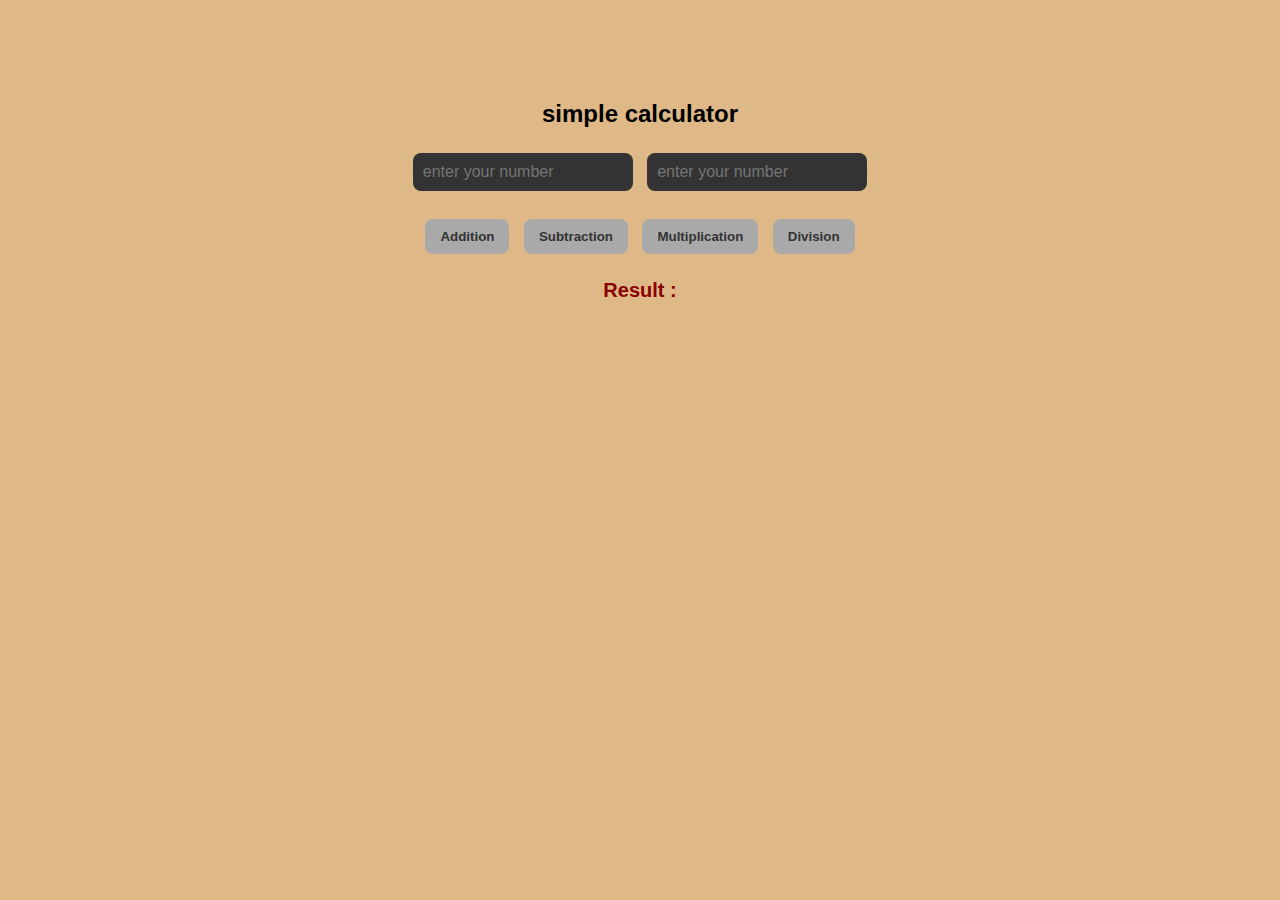
<file: index.html>
<!DOCTYPE html>
<html lang="en">
<head>
    <meta charset="UTF-8">
    <meta name="viewport" content="width=device-width, initial-scale=1.0">
    <title>Document</title>
    <link rel="stylesheet" href="style.css">
</head>
<body>
     <h2 > simple calculator</h2>
     <input type=" number" id="num1" placeholder="enter your number">
     <input type="number" id="num2" placeholder="enter your number">
      <br> <br> 
      <button onclick="add()"> Addition </button>
      <button onclick="Sub()"> Subtraction</button>
      <button onclick="mul()"> Multiplication</button>
      <button onclick="div()"> Division</button>
      <p id="result"> Result : </p>

<script> 
 function  add(){
     var a =document.getElementById("num1").value;
     var b =document.getElementById("num2").value;
     document.getElementById("result").innerText = "Result:"+ (Number(a)+Number(b));
 }
  function Sub(){
     var a = document.getElementById("num1").value;
     var b = document.getElementById("num2").value;
     document.getElementById("result").innerText =" Result:" + (a-b);
  }
 function mul(){
     var a = document.getElementById("num1").value;
     var b= document.getElementById("num2").value;
     document.getElementById("result").innerText = "Result:" + (a*b)
 }
 function div(){
     var a = document.getElementById("num1").value;
     var b = document.getElementById("num2").value;
     document.getElementById("result").innerText = "Result:" + (a /b)
 }

</script>
</body>
</html>
</file>
<file: style.css>
body {
    font-family: Arial, sans-serif;
    background-color: burlywood;
    text-align: center;
    margin-top: 100px;
}

h2 {
    color:black;
    margin-bottom: 20px;
}

input {
    padding: 10px;
    width: 200px;
    border-radius: 8px;
    border: none;
    margin: 5px;
    font-size: 16px;
    background-color: #333;
    color:white;
}

button {
    padding: 10px 15px;
    margin: 5px;
    border: none;
    border-radius: 8px;
    background-color:darkgray;
    color: #333;
    font-weight: bold;
    cursor: pointer;
    transition: 0.3s;
}

button:hover {
    background-color:cadetblue;
    transform: scale(1.05);
}

#result {
    margin-top: 20px;
    font-size: 20px;
    font-weight: bold;
    color:darkred;
}
</file>
